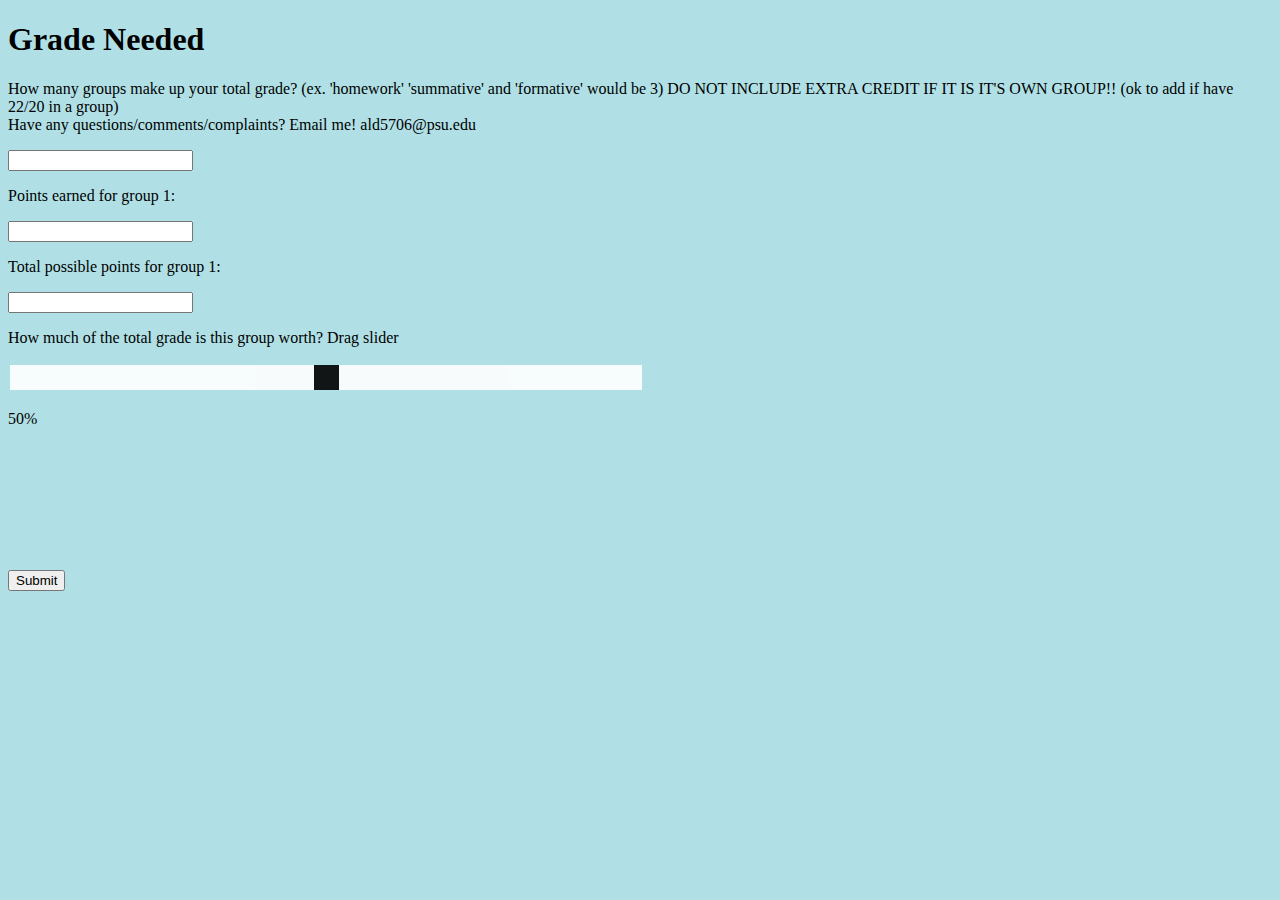
<file: index.html>
<!DOCTYPE html>
<html>
  <head>
    <title>Grade Needed</title>
    <link rel="stylesheet" href="style.css">
  </head>
  <body>
    <h1>Grade Needed</h1>
    <p id="numGroupsP">
      How many groups make up your total grade? (ex. 'homework' 'summative' and 'formative' would be 3)
	  DO NOT INCLUDE EXTRA CREDIT IF IT IS IT'S OWN GROUP!! (ok to add if have 22/20 in a group)<br> Have any questions/comments/complaints? Email me! ald5706@psu.edu
    </p>
    <input type = 'text' id="numGroups">
    
    <p id="ptsEarnedP">Points earned for group 1:</p>
    <input type="text" id="ptsEarned">
    <p id="ptsPossibleP">Total possible points for group 1:</p>
    <input type="text" id="ptsPossible">
    <p>How much of the total grade is this group worth? Drag slider</p>
    <input type = "range" id="otherImpact" min="1" max="100" step="0.5" class = "slider" oninput="percent();">
	<p id ="impactP">50%</p>
    
	<p id="ptsPossibleAP">Points assignment is worth: </p>
	<input = "text" id = "ptsPossibleA">
	
	<p id="gradeDesiredP">Grade wanted (ex. 94): </p>
	<input = "text" id = "gradeDesired">
	
    <br>
    <button onclick="submitClicked();">Submit</button>
	
	<h2 id = "grade"></h2>
	<h2 id = "assignment"></h2>
    
    <script src="script.js"></script>
  </body>
</html>
</file>
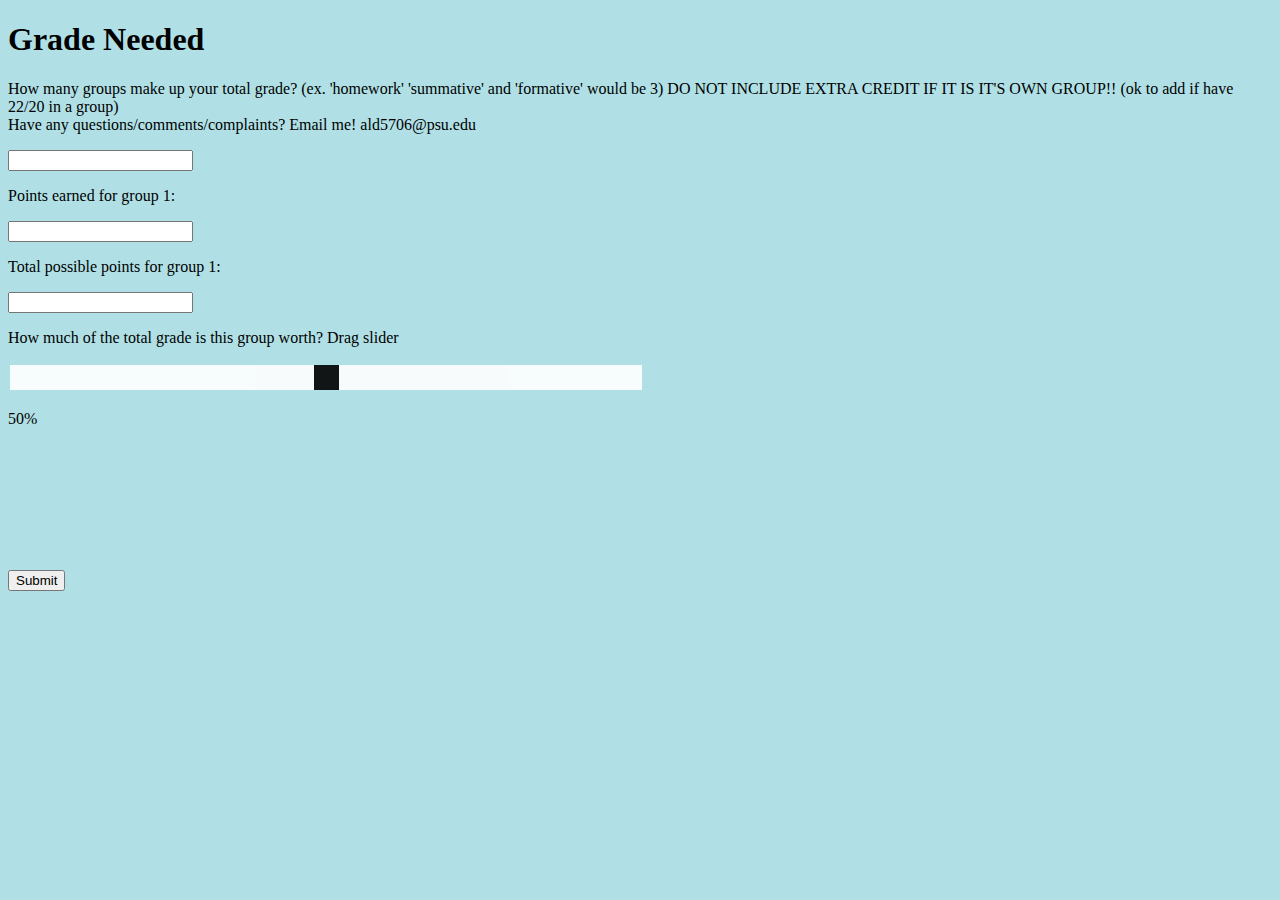
<file: GradeNeeded.html>
<!DOCTYPE html>
<html>
  <head>
    <title>Grade Needed</title>
    <link rel="stylesheet" href="style.css">
  </head>
  <body>
    <h1>Grade Needed</h1>
    <p id="numGroupsP">
      How many groups make up your total grade? (ex. 'homework' 'summative' and 'formative' would be 3)
	  DO NOT INCLUDE EXTRA CREDIT IF IT IS IT'S OWN GROUP!! (ok to add if have 22/20 in a group)<br> Have any questions/comments/complaints? Email me! ald5706@psu.edu
    </p>
    <input type = 'text' id="numGroups">
    
    <p id="ptsEarnedP">Points earned for group 1:</p>
    <input type="text" id="ptsEarned">
    <p id="ptsPossibleP">Total possible points for group 1:</p>
    <input type="text" id="ptsPossible">
    <p>How much of the total grade is this group worth? Drag slider</p>
    <input type = "range" id="otherImpact" min="1" max="100" step="0.5" class = "slider" oninput="percent();">
	<p id ="impactP">50%</p>
    
	<p id="ptsPossibleAP">Points assignment is worth: </p>
	<input = "text" id = "ptsPossibleA">
	
	<p id="gradeDesiredP">Grade wanted (ex. 94): </p>
	<input = "text" id = "gradeDesired">
	
    <br>
    <button onclick="submitClicked();">Submit</button>
	
	<h2 id = "grade"></h2>
	<h2 id = "assignment"></h2>
    
    <script src="script.js"></script>
  </body>
</html>
</file>
<file: style.css>
body {
  background-color: powderblue;
}

h1 {
  font-size: 32px;
}

#ptsPossibleA, #ptsPossibleAP, #gradeDesired, #gradeDesiredP{
	visibility: hidden;
}


.slider {
    -webkit-appearance: none;
    width: 50%;
    height: 25px;
    background: white;
    opacity: 0.9;

}

.slider:hover {
    opacity: 1;
}

.slider::-webkit-slider-thumb {
    -webkit-appearance: none;
    appearance: none;
    width: 25px;
    height: 25px;
    background: black;
    cursor: pointer;
}
</file>
